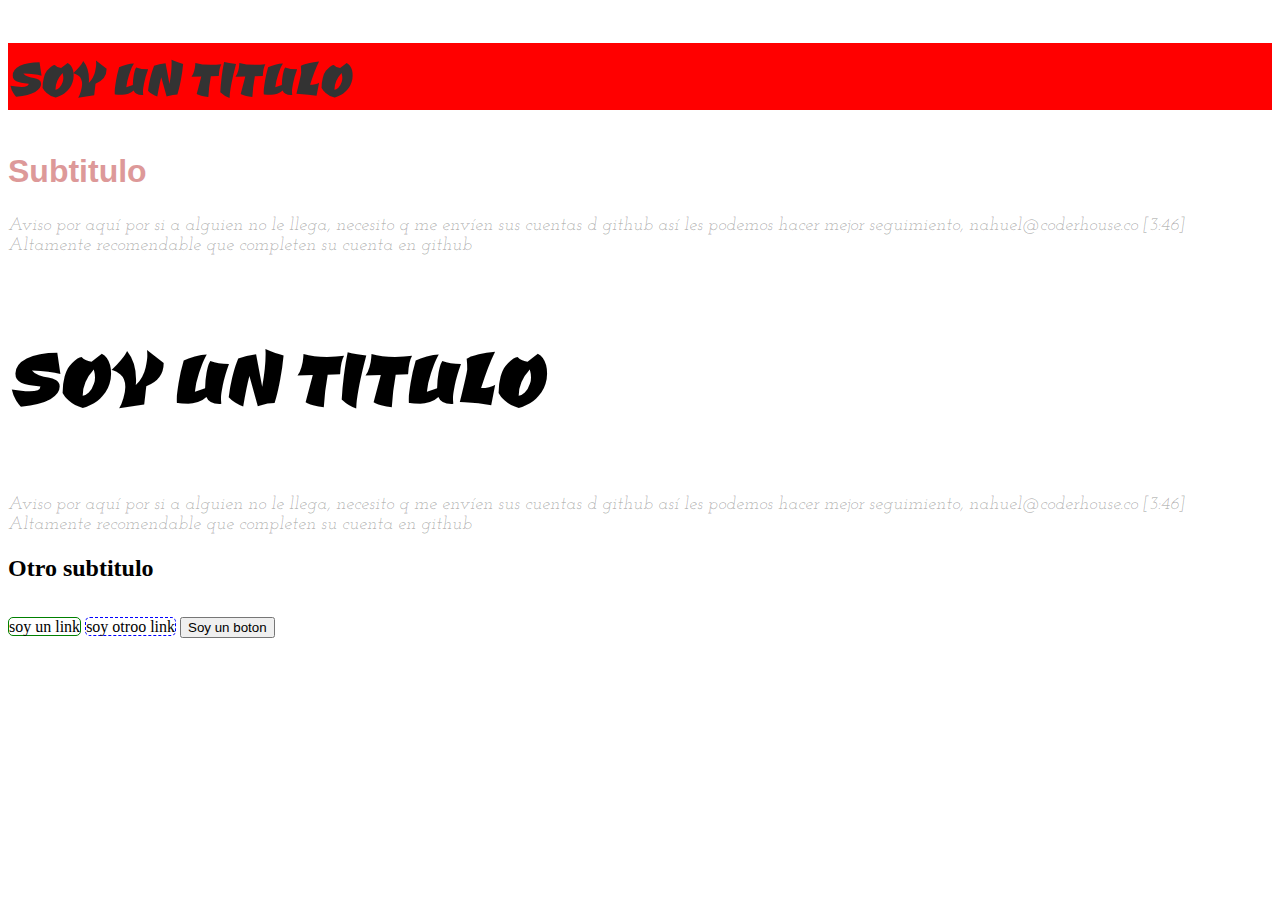
<file: index.html>
<!doctype html>
<html>
<head>
	<title>Aprendiendo css</title>
	<meta charset="utf-8">
	<link rel="stylesheet" href="css/style.css">
	<link href='https://fonts.googleapis.com/css?family=Ceviche+One' rel='stylesheet' type='text/css'>

	<link href='https://fonts.googleapis.com/css?family=Josefin+Slab:400,600italic' rel='stylesheet' type='text/css'>
</head>
<body>
	<h1>Soy un titulo</h1>
	<h2 class="subtitulo">Subtitulo</h2>
	<p class="parrafo">Aviso por aquí por si a alguien no le llega, necesito q me envíen sus cuentas d github así les podemos hacer mejor seguimiento, nahuel@coderhouse.co
[3:46] 
Altamente recomendable que completen su cuenta en github</p>
<h1 id="titulo2">Soy un titulo</h1>
<p class="parrafo">Aviso por aquí por si a alguien no le llega, necesito q me envíen sus cuentas d github así les podemos hacer mejor seguimiento, nahuel@coderhouse.co
[3:46] 
Altamente recomendable que completen su cuenta en github</p>
	<h2>Otro subtitulo</h2>

	<a href="#" class="link destacado">soy un link</a>
	<a href="#" class="link2">soy otroo link</a>
	<!-- a un elemento puedo darle mas de una propiedad de class
class="link y destacado y va a quedar el ultiam propiedad de css"-->
	<button>Soy un boton</button>

</body>
</html>
</file>
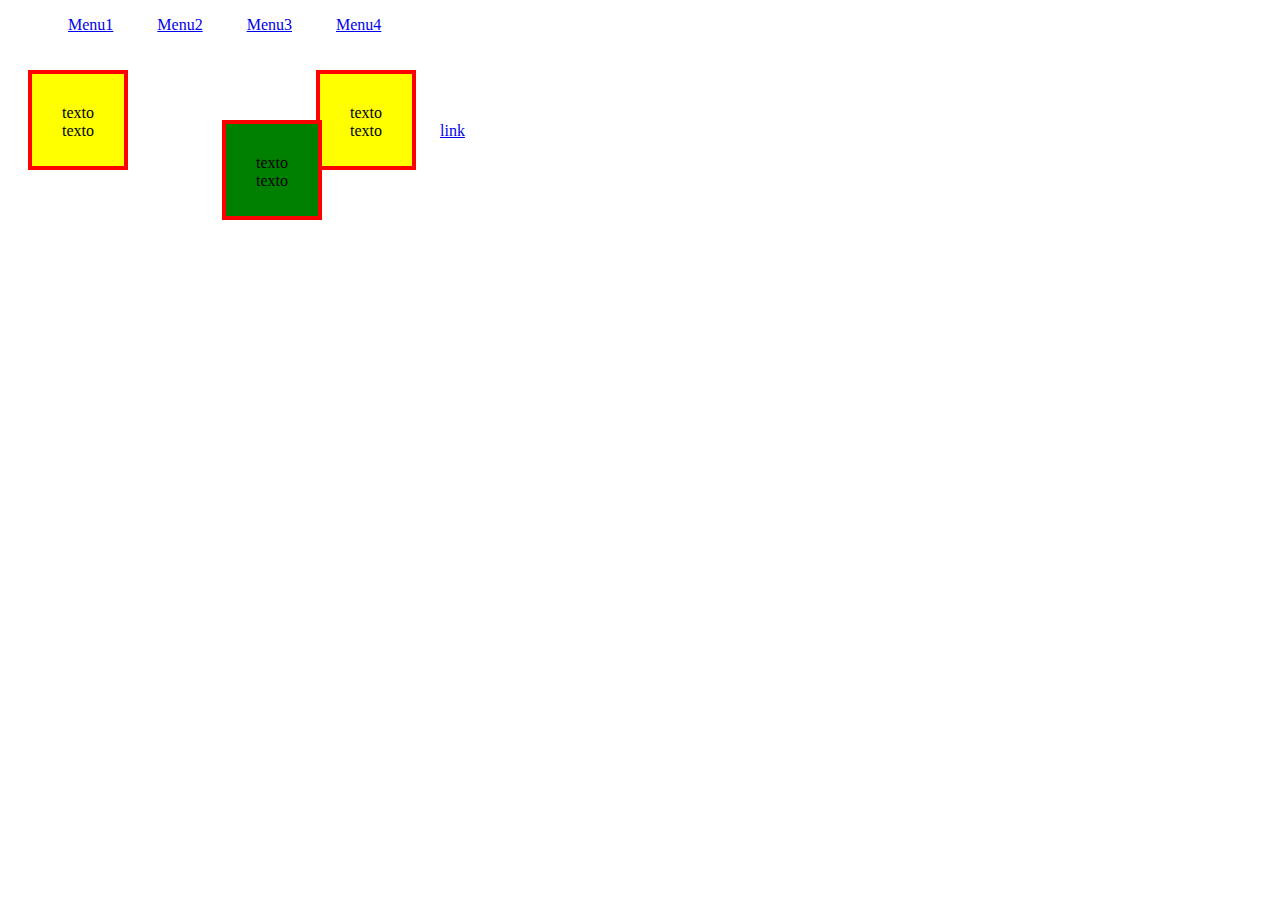
<file: cajas.html>
<!doctype html>
<html>
<head>
	<!--COMENTARIO-->
	<title>Modelo de cajas</title>
	<meta charset="utf-8">
	<link rel="stylesheet" href="css/style.css">
</head>
<body>

	<nav>
		<ul>
			<li><a href="#">Menu1</a></li>
			<li><a href="#">Menu2</a></li>
			<li><a href="#">Menu3</a></li>
			<li><a href="#">Menu4</a></li>
		</ul>

	</nav>
	<article class="caja1">texto texto</article>
	<article class="caja1 medio">texto texto</article>
	<!--caja1 y medio separadas por espacio toman las 2 clases-->
	<article class="caja1">texto texto</article>

	<a href="#">link</a>

</body>
</html>
</file>
<file: css/style.css>
body{
	background-color: white;
	box-sizing: border-box;
}

div, article, section, footer, nav, aside, header{
	box-sizing: border-box;
}


h1{
	color:#333;
	background-color: red;
	font-family: 'Ceviche One', cursive;	font-size: 4em;
	text-transform: uppercase;
	font-weight: normal;
}

.subtitulo{
	color:#D99;
	background-color: white;
	font-family: Arial, Helvetica, sans-serif;
	font-size: 2em;
}

.parrafo{
	color:rgba(0,0,0,0.3);
	background-color: white;
	font-size: 18px;
	line-height: 20px;
	font-family: 'Josefin Slab', serif;
	font-style: italic;
	/*comentario*/
}

#titulo2{
	color:#000;
	background-color: white;
	font-size: 100px;
}



.link{
	text-decoration: none;
	color: black;
	border: 1px solid green;
	border-radius: 5px; /*50%*/

}

.link:hover{
	color: red;
	background-color: blue;
	cursor: crosshair;
}

.link:active{

}




.link2{
	text-decoration: none;
	color: black;
	border: 1px dashed blue;
	border-radius: 5px; /*50%*/
	background: url("http://coderhouse.io/images/isologo-coderhouse-negro.png");
	background-repeat: no-repeat;
	line-height: 50px;

}


.caja1{
	height: 100px;
	width: 100px;
	background-color: yellow;
	border: 4px solid red;
	margin: 20px;
	padding: 30px;
	box-sizing: border-box;
	display: inline-block;
}

/*todos los li que esten adentro de ul y adentro de nav...merca herencia*/
nav ul li{
	display: inline-block;
	margin: 0 20px;/*arriba y abajo 0 y 20px derecha e izquierda*/
}

.medio{
	position: relative;
	top: 50px;
	left: 50px;
	background-color: green;
}
</file>
